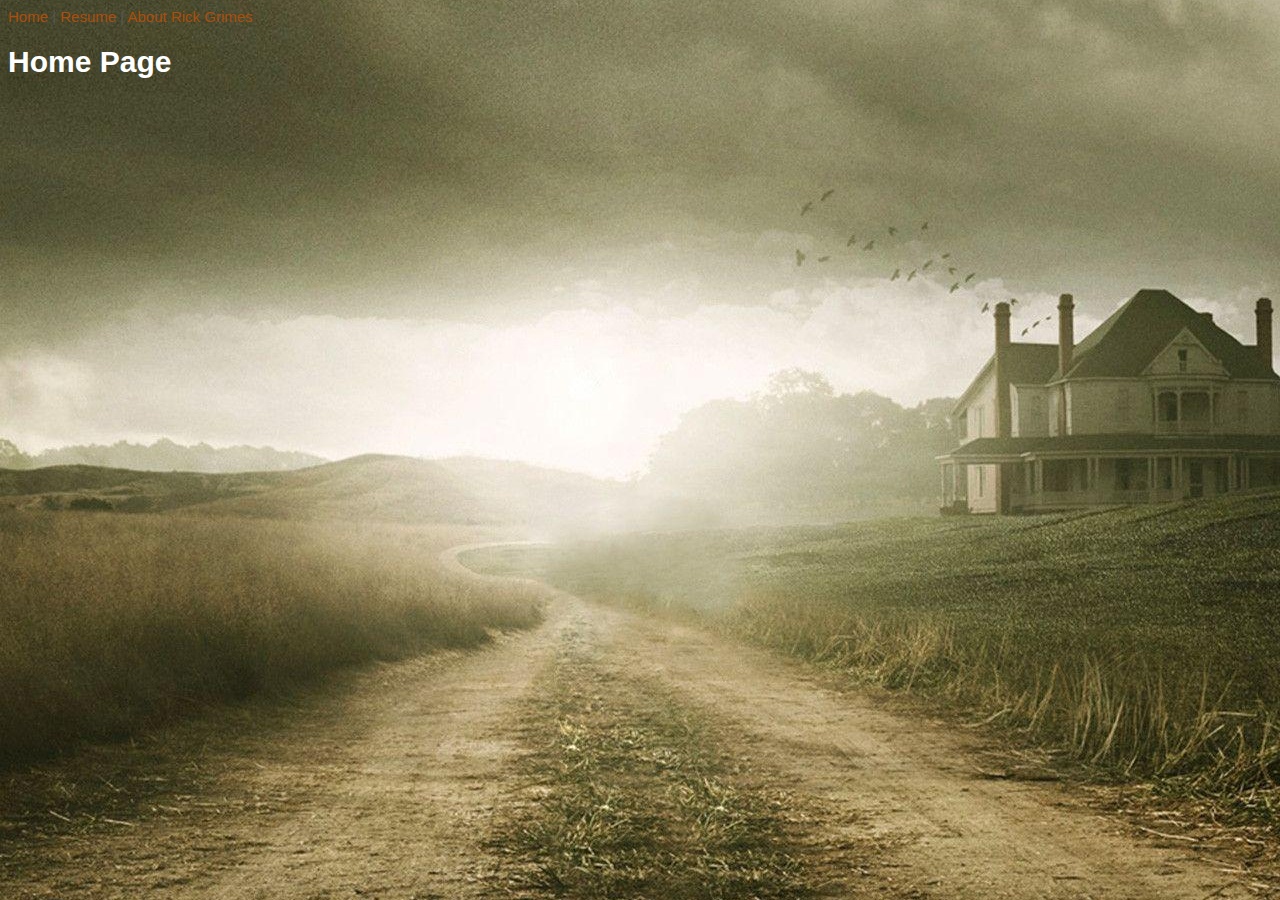
<file: index.html>
<html>
    <head>
        <title> Grimes' Home Page</title>
        <link href="style.css" rel="stylesheet" type="text/css">

    </head>
    <body class="homebg">
        <a href="#">Home</a> |
        <a href="content/resume.html">Resume</a> |
        <a href="content/About Rick.html">About Rick Grimes</a>

        <h1 style="color: white;">Home Page</h1>
    </body>

</html>
</file>
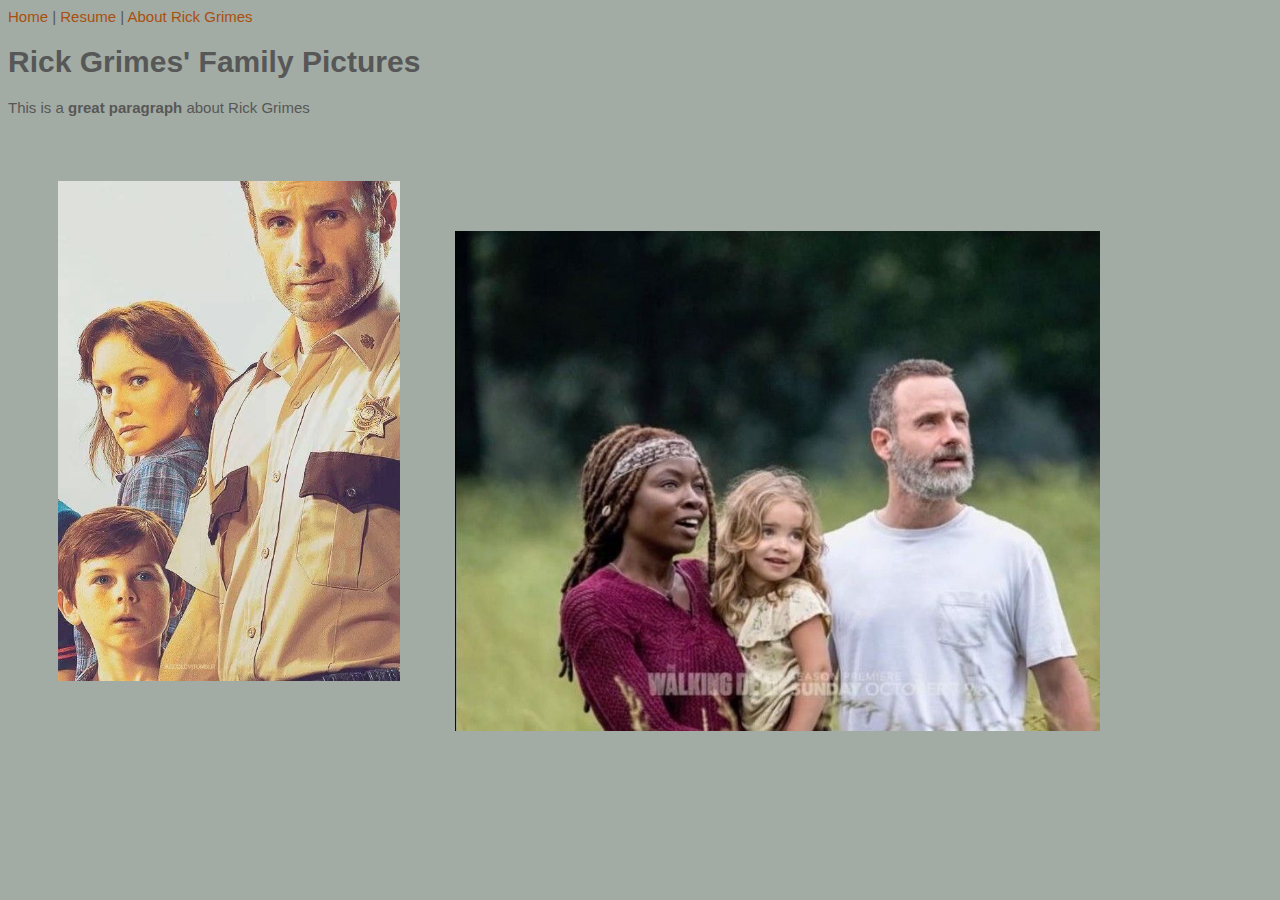
<file: content/About Rick.html>
<html>
    <head>
        <title> About Rick Grimes</title>
        <link href="../style.css" rel="stylesheet" type="text/css">

    </head>
    <body>
        <a href="../index.html">Home</a> |
        <a href="resume.html">Resume</a> |
        <a href="#">About Rick Grimes</a> 

        <h1>Rick Grimes' Family Pictures</h1>

        <p >This is a <span class="bold" > great paragraph </span> about Rick Grimes</p>

        <img class='box3' src="../images/1598410ec72f164c80ca4f48d0879182.jpg" alt="Rick and Michone" height="500"> 
        <img  src="../images/d96b0ff46b3f097874b6ac6a4eac49e8.jpg" alt="Rick and Carl" height="500">

        

    </body>

</html>
</file>
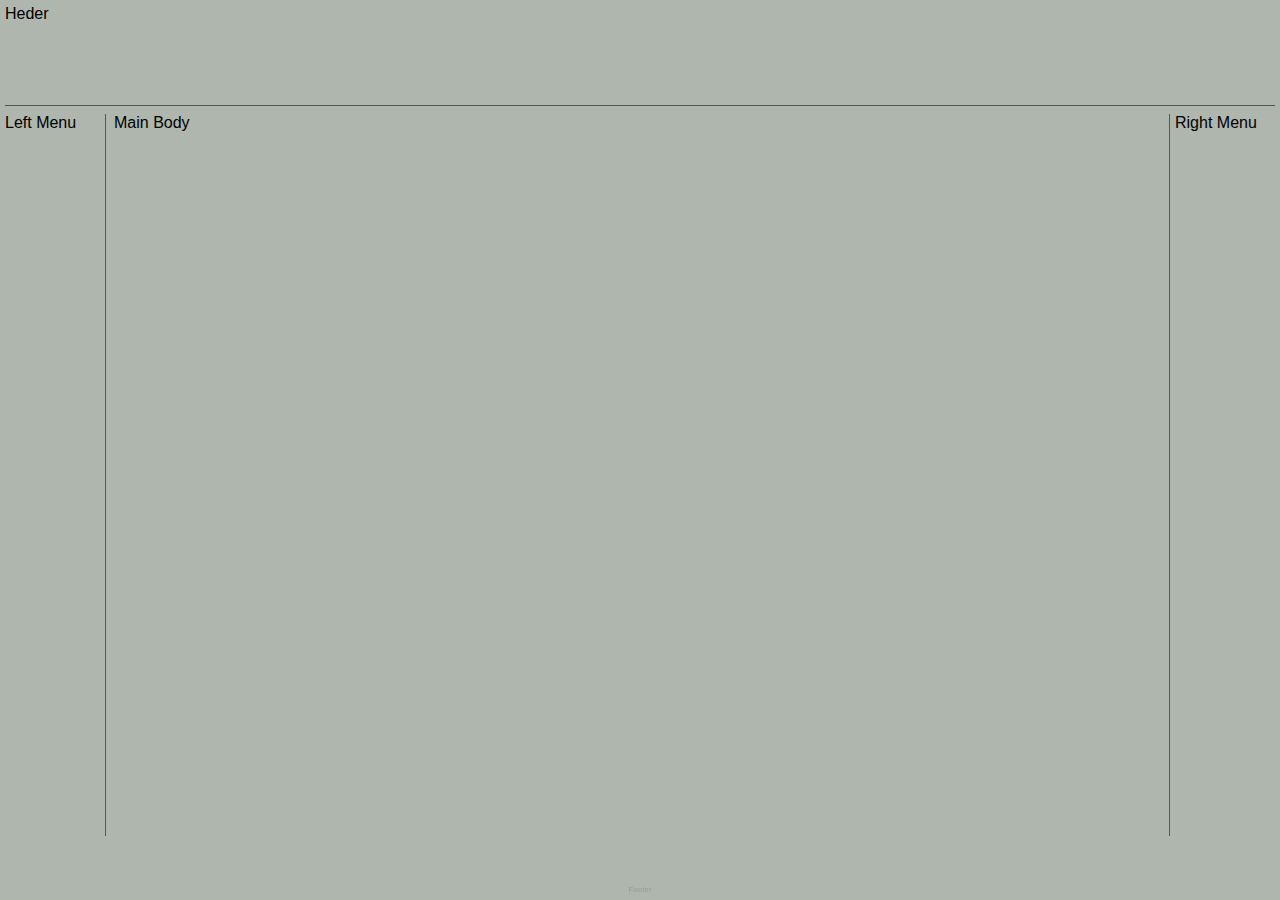
<file: content/layout.html>
<html>
    <head>
        <title>Layout Template</title>
        <link href="../layoutstyle.css" rel="stylesheet" type="text/css">
    </head>
    <body>
        <div class="common header">Heder</div>
        <div class="common leftmenu">Left Menu</div>
        <div class="common mainbody">Main Body</div>
        <div class="common rightmenu">Right Menu</div>
        <div class="common footer">Footer</div>
    </body>
</html>
</file>
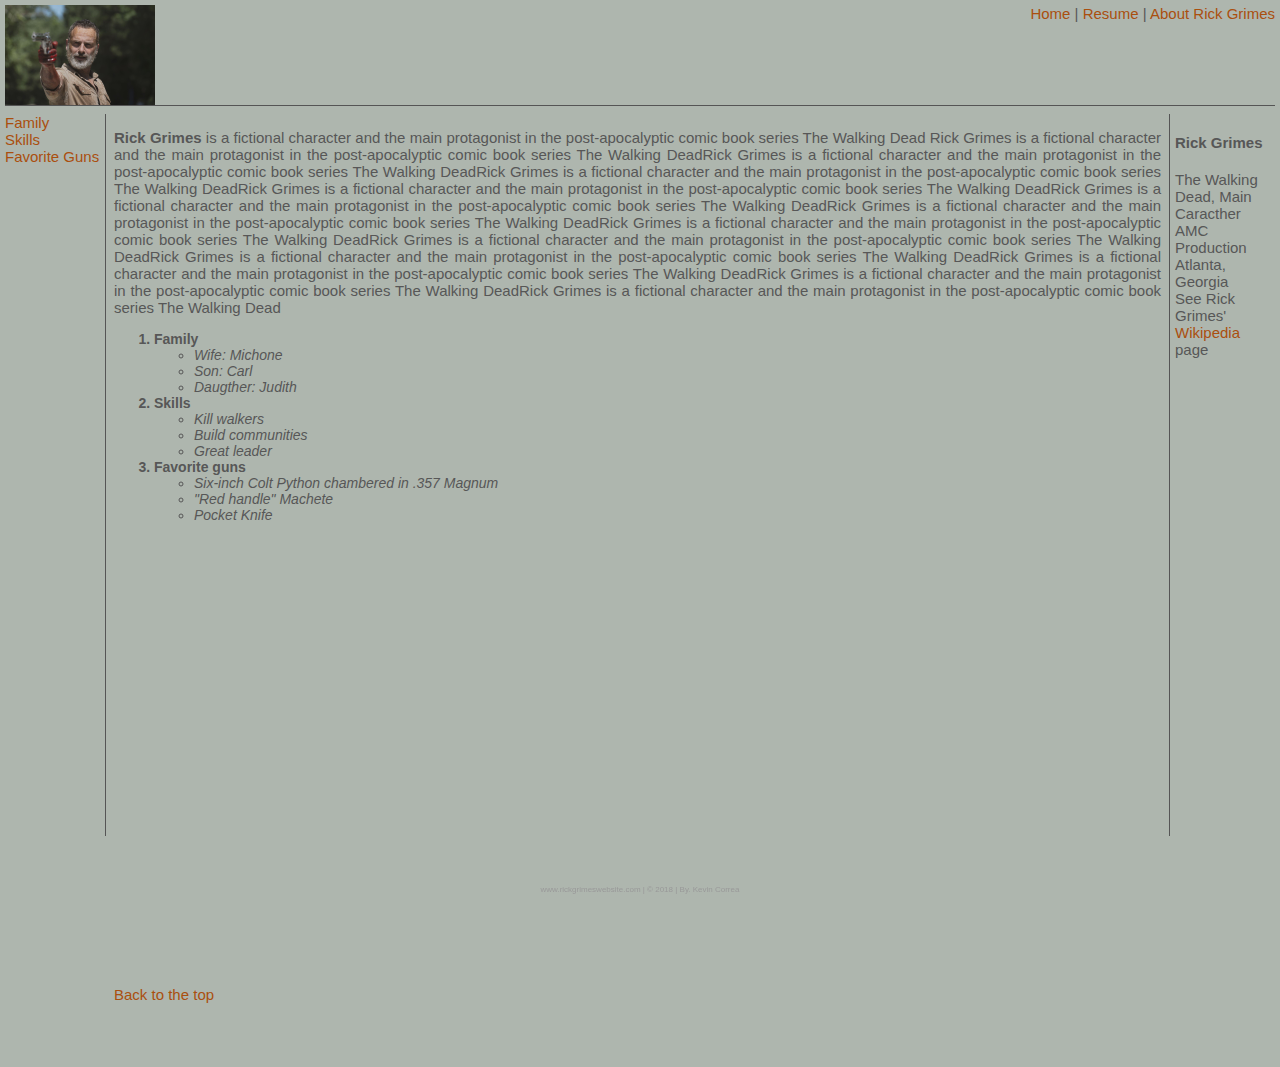
<file: content/resume.html>
<!DOCTYPE html>
<html>
    <head>
        <title>Rick Grimes' Resume</title>
        <link href="../style.css" rel="stylesheet" type="text/css">
        <link href="../layoutstyle.css" rel="stylesheet" type="text/css">
        
    </head>

    <body>

        <div class="common header">
                <img src="../images/Rick Grimes.jpg" height="100" alt="Rick portrait">
            <span class="subheader">
                <a href="../index.html" id="top">Home</a> |
                <a href="#">Resume</a> |
                <a href="About Rick.html">About Rick Grimes</a>
            </span>
        </div>
        <div class="common leftmenu">
                    <a href="#Fam">Family</a> <br>
                    <a href="#Ski">Skills</a> <br>
                    <a href="#Fav">Favorite Guns</a>
        </div>
        <div class="common mainbody">
            <p class="justify"> 
                <span class="bold"> Rick Grimes </span> is a fictional character and the main protagonist in the post-apocalyptic comic book series The Walking Dead Rick Grimes is a fictional character and the main protagonist in the post-apocalyptic comic book series The Walking DeadRick Grimes is a fictional character and the main protagonist in the post-apocalyptic comic book series The Walking DeadRick Grimes is a fictional character and the main protagonist in the post-apocalyptic comic book series The Walking DeadRick Grimes is a fictional character and the main protagonist in the post-apocalyptic comic book series The Walking DeadRick Grimes is a fictional character and the main protagonist in the post-apocalyptic comic book series The Walking DeadRick Grimes is a fictional character and the main protagonist in the post-apocalyptic comic book series The Walking DeadRick Grimes is a fictional character and the main protagonist in the post-apocalyptic comic book series The Walking DeadRick Grimes is a fictional character and the main protagonist in the post-apocalyptic comic book series The Walking DeadRick Grimes is a fictional character and the main protagonist in the post-apocalyptic comic book series The Walking DeadRick Grimes is a fictional character and the main protagonist in the post-apocalyptic comic book series The Walking DeadRick Grimes is a fictional character and the main protagonist in the post-apocalyptic comic book series The Walking DeadRick Grimes is a fictional character and the main protagonist in the post-apocalyptic comic book series The Walking Dead
            </p>
           
            <!-- Make sure to update this list often-->
            <ol>
                <li id="Fam" class="resumelistheader">
                    Family
                    <ul>
                        <li>Wife: Michone</li>
                        <li>Son: Carl</li>
                        <li>Daugther: Judith</li>
                    </ul>
                </li>
                <li id="Ski" class="resumelistheader">
                    Skills
                    <ul>
                        <li>Kill walkers</li>
                        <li>Build communities</li>
                        <li>Great leader</li>
                    </ul>
                </li>
                <li id="Fav" class="resumelistheader">
                    Favorite guns
                    <ul>
                        <li>Six-inch Colt Python chambered in .357 Magnum</li>
                        <li>"Red handle" Machete</li>
                        <li>Pocket Knife</li>
                    </ul>
                </li>
            </ol>

            <p>&nbsp;</p>
            <p>&nbsp;</p>         
            <p>&nbsp;</p>
            <p>&nbsp;</p>            
            <p>&nbsp;</p>
            <p>&nbsp;</p>
            <p>&nbsp;</p>
            <p>&nbsp;</p>
            <p>&nbsp;</p>
            <p>&nbsp;</p>
            <p>&nbsp;</p>
            <p>&nbsp;</p>
            <p>&nbsp;</p>
            <p>&nbsp;</p>


            <a href="#top"> Back to the top </a>
            <p>&nbsp;</p>
            <p>&nbsp;</p>

        </div>
        <div class="common rightmenu">
                     <h4>Rick Grimes</h4>
                    The Walking Dead, Main Caracther<br>
                    AMC Production<br>
                    Atlanta, Georgia<br>
                    See Rick Grimes' <a href="https://en.wikipedia.org/wiki/Rick_Grimes" target="_blank" title="Wiki page on Rick Grimes" >Wikipedia </a> page
        </div>
        <div class="common footer">
                www.rickgrimeswebsite.com | &copy; 2018 | By. Kevin Correa
        </div>
        
       
        
   </body>
</html>
</file>
<file: style.css>
/* */
body {font-family: Arial, Helvetica, sans-serif;
    font-size: 15px;
    color: #575757 ;
    background-color: #a2aca4;}

li {font-size: 14px;
    font-style: italic;
    font-weight: normal;}

a {color: rgb(170, 79, 14);
    text-decoration: none;}

a:hover {text-decoration: underline;
        font-weight: bold;}


.resumelistheader {
    font-weight: bold;
    font-style: normal;}

.underline {text-decoration: underline;}

.bold {font-weight: bold;}

.justify {text-align: justify;}

.homebg {background-image: url('images/eT8LxiY.jpg');
        background-position: center;
        background-repeat: repeat;}

        /* Style created to show how to use box1*/
.box1 {border-width: 1px;
        border-style: solid;}

.box2 {padding: 50px;}

.box3 {margin: 50px;}

.box4 {padding-left: 10px;
        margin: 100px;
        border-right: solid 5px blue;}
</file>
<file: layoutstyle.css>
body {background-color: rgb(174, 182, 174);
        font-family: Verdana, Geneva, Tahoma, sans-serif;}

.common {/*background-color: #CCCCCC;
        border: solid 2px white;*/
        position: absolute;}
.header {top: 5px;
        left: 5px;
        right: 5px;
        height: 100px;
        z-index: 2;
        border-bottom: solid 1px #555555;}

.leftmenu {top: 114px;
        left: 5px;
        width: 100px;
        bottom: 64px;
        z-index: 1;
        border-right: solid 1px #555555;}

.mainbody {top: 114px;
        left: 114px;
        right: 114px;
        bottom: 64px;
        padding-right: 5px;}

.rightmenu {top: 114px;
        width: 100px;
        right: 5px;
        bottom: 64px;
        border-left: solid 1px #555555;
        padding-left: 5px;}

.footer {height: 10px;
        left: 5px;
        right: 5px;
        bottom: 5px;
        font-size: 8px;
        color: #999999;
        text-align: center;
        position: fixed;}

.subheader {float: right;}
</file>
